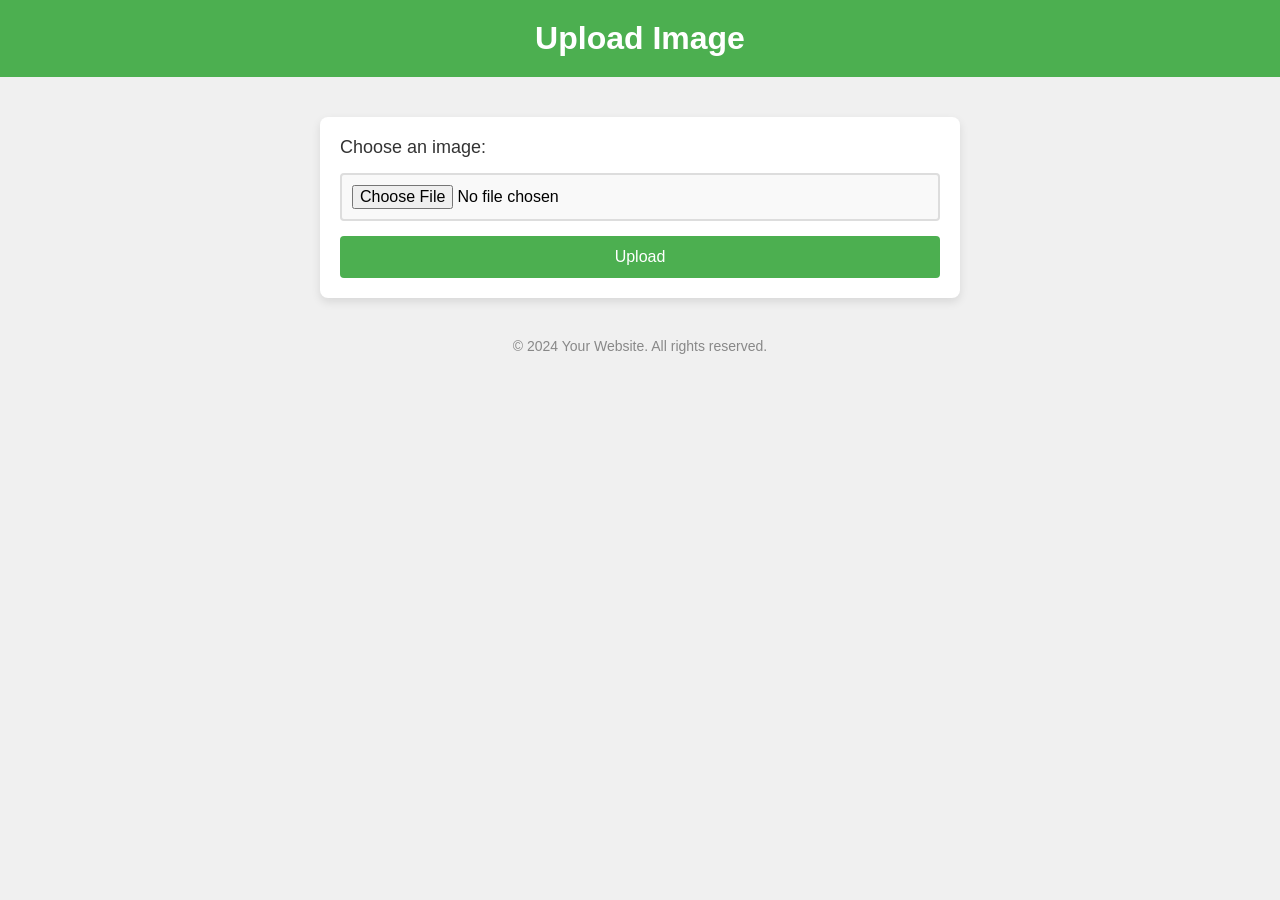
<file: not_authentical_upload/templates/index.html>
<!DOCTYPE html>
<html lang="en">
<head>
    <meta charset="UTF-8">
    <meta name="viewport" content="width=device-width, initial-scale=1.0">
    <title>Upload Image</title>
    <style>
        body {
            font-family: 'Arial', sans-serif;
            background-color: #f0f0f0;
            margin: 0;
            padding: 0;
        }

        header {
            background-color: #4CAF50;
            color: white;
            text-align: center;
            padding: 20px 0;
        }

        h1 {
            margin: 0;
        }

        .container {
            max-width: 600px;
            margin: 40px auto;
            padding: 20px;
            background-color: #fff;
            border-radius: 8px;
            box-shadow: 0 4px 10px rgba(0, 0, 0, 0.1);
        }

        form {
            display: flex;
            flex-direction: column;
            gap: 15px;
        }

        label {
            font-size: 18px;
            color: #333;
        }

        input[type="file"] {
            padding: 10px;
            font-size: 16px;
            border: 2px solid #ddd;
            border-radius: 4px;
            background-color: #f9f9f9;
            transition: border-color 0.3s ease;
        }

        input[type="file"]:focus {
            border-color: #4CAF50;
        }

        button {
            padding: 12px;
            font-size: 16px;
            color: white;
            background-color: #4CAF50;
            border: none;
            border-radius: 4px;
            cursor: pointer;
            transition: background-color 0.3s ease;
        }

        button:hover {
            background-color: #45a049;
        }

        .footer {
            text-align: center;
            margin-top: 30px;
            font-size: 14px;
            color: #888;
        }

        /* Responsive design */
        @media (max-width: 600px) {
            .container {
                margin: 20px;
                padding: 15px;
            }

            h1 {
                font-size: 24px;
            }

            label {
                font-size: 16px;
            }

            button {
                padding: 10px;
                font-size: 14px;
            }
        }
    </style>
</head>
<body>

    <header>
        <h1>Upload Image</h1>
    </header>

    <div class="container">
        <form action="/uploads" method="post" enctype="multipart/form-data">
            <label for="file">Choose an image:</label>
            <input type="file" name="file" id="file" required>
            <button type="submit">Upload</button>
        </form>
    </div>

    <div class="footer">
        <p>© 2024 Your Website. All rights reserved.</p>
    </div>

</body>
</html>
</file>
